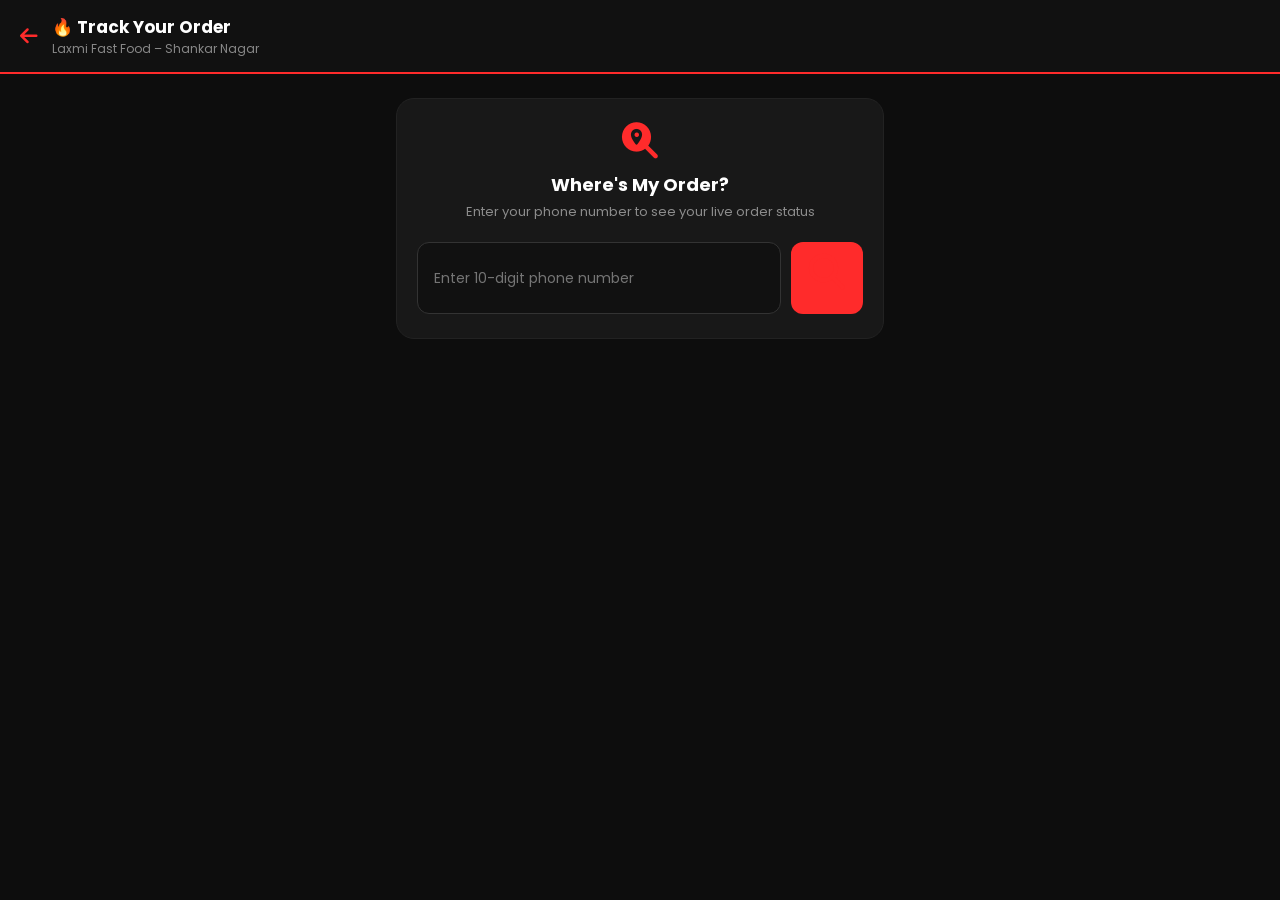
<file: track.html>
<!DOCTYPE html>
<html lang="en">
<head>
  <meta charset="UTF-8"/>
  <meta name="viewport" content="width=device-width, initial-scale=1.0"/>
  <title>Track Order – Laxmi Fast Food</title>
  <link href="https://fonts.googleapis.com/css2?family=Poppins:wght@300;400;600;700&family=Bebas+Neue&display=swap" rel="stylesheet"/>
  <link rel="stylesheet" href="https://cdnjs.cloudflare.com/ajax/libs/font-awesome/6.5.0/css/all.min.css"/>
  <style>
    *, *::before, *::after { margin:0; padding:0; box-sizing:border-box; }
    body { font-family:'Poppins',sans-serif; background:#0d0d0d; color:#fff; min-height:100vh; }

    header {
      background:#111; border-bottom:2px solid #ff2b2b;
      padding:14px 20px; display:flex; align-items:center; gap:14px;
      position:sticky; top:0; z-index:100;
    }
    header a { color:#ff2b2b; font-size:20px; text-decoration:none; }
    header h1 { font-size:17px; font-weight:700; color:#fff; }
    header span { font-size:12px; opacity:0.5; display:block; }

    .wrap { max-width:520px; margin:0 auto; padding:24px 16px 80px; }

    /* SEARCH BOX */
    .search-box {
      background:#181818; border:1px solid #222; border-radius:18px;
      padding:24px 20px; margin-bottom:24px; text-align:center;
    }
    .search-box i { font-size:36px; color:#ff2b2b; margin-bottom:12px; display:block; }
    .search-box h2 { font-size:18px; font-weight:700; margin-bottom:4px; }
    .search-box p { font-size:13px; opacity:0.5; margin-bottom:20px; }
    .search-row { display:flex; gap:10px; }
    .search-row input {
      flex:1; padding:12px 16px; background:#111; border:1px solid #333;
      border-radius:12px; color:#fff; font-size:14px; outline:none;
      font-family:'Poppins',sans-serif;
    }
    .search-row input:focus { border-color:#ff2b2b; }
    .search-row button {
      padding:12px 18px; background:#ff2b2b; color:#fff; border:none;
      border-radius:12px; font-size:14px; font-weight:600; cursor:pointer;
      font-family:'Poppins',sans-serif; transition:background 0.2s;
    }
    .search-row button:hover { background:#e00; }

    /* ORDER CARD */
    .order-card {
      background:#181818; border:1px solid #2a2a2a; border-radius:16px;
      padding:18px; margin-bottom:16px; animation:fadeUp 0.3s ease;
    }
    @keyframes fadeUp { from { opacity:0; transform:translateY(12px); } to { opacity:1; transform:translateY(0); } }

    .oc-top { display:flex; justify-content:space-between; align-items:flex-start; margin-bottom:12px; gap:10px; }
    .oc-id { font-size:13px; font-family:monospace; color:#ff2b2b; font-weight:700; }
    .oc-time { font-size:11px; opacity:0.45; margin-top:3px; }

    .status-badge {
      font-size:11px; font-weight:700; padding:4px 12px;
      border-radius:20px; border:1px solid; white-space:nowrap; flex-shrink:0;
    }
    .status-Order-Received { background:rgba(255,193,7,0.15);  color:#ffc107; border-color:#ffc10740; }
    .status-Preparing      { background:rgba(33,150,243,0.15); color:#2196f3; border-color:#2196f340; }
    .status-Ready          { background:rgba(156,39,176,0.15); color:#ce93d8; border-color:#9c27b040; }
    .status-Completed      { background:rgba(76,175,80,0.15);  color:#4caf50; border-color:#4caf5040; }

    /* TRACKER STEPS */
    .tracker { display:flex; align-items:center; margin:14px 0; }
    .t-step {
      display:flex; flex-direction:column; align-items:center; gap:4px;
      flex:1; position:relative;
    }
    .t-step::after {
      content:''; position:absolute; top:14px; left:50%; width:100%;
      height:2px; background:#2a2a2a; z-index:0;
    }
    .t-step:last-child::after { display:none; }
    .t-dot {
      width:28px; height:28px; border-radius:50%; background:#1e1e1e;
      border:2px solid #333; display:flex; align-items:center; justify-content:center;
      font-size:12px; color:#555; z-index:1; transition:all 0.4s;
    }
    .t-label { font-size:10px; opacity:0.4; text-align:center; transition:all 0.4s; }
    .t-step.active .t-dot   { background:#ff2b2b22; border-color:#ff2b2b; color:#ff2b2b; }
    .t-step.active .t-label { opacity:0.8; }
    .t-step.active::after   { background:#ff2b2b55; }
    .t-step.current .t-dot  { background:#ff2b2b; color:#fff; box-shadow:0 0 10px #ff2b2b88; }
    .t-step.current .t-label { opacity:1; font-weight:600; color:#ff2b2b; }

    .oc-items { font-size:12px; opacity:0.65; line-height:1.8; margin-bottom:12px; }
    .oc-footer { display:flex; justify-content:space-between; align-items:center; border-top:1px solid #222; padding-top:12px; }
    .oc-total { font-family:'Bebas Neue',sans-serif; font-size:20px; color:#ff2b2b; letter-spacing:1px; }
    .oc-addr { font-size:11px; opacity:0.4; text-align:right; flex:1; overflow:hidden; text-overflow:ellipsis; white-space:nowrap; margin-left:10px; }

    /* DELIVERY CONFIRM */
    .delivery-confirm { margin-top:12px; border-top:1px solid #222; padding-top:12px; }
    .delivery-confirm p { font-size:13px; font-weight:600; margin-bottom:10px; }
    .dc-btns { display:flex; gap:10px; }
    .dc-btn {
      flex:1; padding:10px; border:none; border-radius:10px;
      font-size:13px; font-weight:700; cursor:pointer; font-family:'Poppins',sans-serif;
      transition:opacity 0.2s;
    }
    .dc-btn:hover { opacity:0.85; }
    .dc-yes { background:#4caf50; color:#fff; }
    .dc-no  { background:#ff2b2b; color:#fff; }
    .dc-done { font-size:12px; margin-top:8px; }
    .dc-done.ok  { color:#4caf50; }
    .dc-done.bad { color:#ff2b2b; }
    .dc-wa {
      display:inline-flex; align-items:center; gap:6px; margin-top:10px;
      background:#25d366; color:#fff; padding:10px 16px; border-radius:10px;
      font-size:13px; font-weight:700; text-decoration:none; width:100%;
      justify-content:center;
    }

    /* RATING */
    .rating-row { margin-top:12px; border-top:1px solid #222; padding-top:12px; }
    .rating-row p { font-size:12px; opacity:0.6; margin-bottom:8px; }
    .stars { display:flex; gap:6px; }
    .star-btn {
      background:none; border:none; font-size:22px; cursor:pointer;
      color:#333; transition:color 0.2s; padding:0;
    }
    .star-btn.lit { color:#ffc107; }
    .rating-done { font-size:12px; color:#4caf50; margin-top:6px; }
    .rating-input { margin-top:8px; display:none; flex-direction:column; gap:8px; }
    .rating-input textarea {
      width:100%; padding:10px 12px; background:#111; border:1px solid #333;
      border-radius:10px; color:#fff; font-size:13px; resize:none; outline:none;
      font-family:'Poppins',sans-serif;
    }
    .rating-input textarea:focus { border-color:#ff2b2b; }
    .rating-submit {
      padding:8px 18px; background:#ff2b2b; color:#fff; border:none;
      border-radius:10px; font-size:13px; font-weight:600; cursor:pointer;
      font-family:'Poppins',sans-serif; align-self:flex-end;
    }

    /* EMPTY / LOADING */
    .state-box { text-align:center; padding:40px 20px; opacity:0.5; }
    .state-box i { font-size:40px; color:#ff2b2b; display:block; margin-bottom:12px; }
    .state-box p { font-size:15px; font-weight:600; }
    .state-box span { font-size:12px; }

    /* LIVE BADGE */
    .live-badge {
      display:inline-flex; align-items:center; gap:6px;
      background:#ff2b2b22; border:1px solid #ff2b2b44;
      color:#ff2b2b; padding:4px 12px; border-radius:20px;
      font-size:11px; font-weight:600; margin-bottom:16px;
    }
    .live-dot { width:7px; height:7px; border-radius:50%; background:#ff2b2b; animation:pulse 1.2s infinite; }
    @keyframes pulse { 0%,100%{opacity:1;} 50%{opacity:0.3;} }

    @media(max-width:480px) {
      .t-label { font-size:9px; }
      .t-dot { width:24px; height:24px; font-size:10px; }
    }
  </style>
</head>
<body>

<header>
  <a href="index.html"><i class="fas fa-arrow-left"></i></a>
  <div>
    <h1>🔥 Track Your Order</h1>
    <span>Laxmi Fast Food – Shankar Nagar</span>
  </div>
</header>

<div class="wrap">

  <div class="search-box">
    <i class="fas fa-search-location"></i>
    <h2>Where's My Order?</h2>
    <p>Enter your phone number to see your live order status</p>
    <div class="search-row">
      <input type="tel" id="phoneInput" maxlength="10" placeholder="Enter 10-digit phone number"
        onkeydown="if(event.key==='Enter') trackOrders()"/>
      <button onclick="trackOrders()"><i class="fas fa-search"></i></button>
    </div>
  </div>

  <div id="resultArea"></div>

</div>

<script>
  const API = window.location.hostname === 'localhost' || window.location.hostname === '127.0.0.1'
    ? 'http://localhost:5000/api/orders'
    : 'https://laxmi-ffc-backend.onrender.com/api/orders';

  const STEPS       = ['Order Received', 'Preparing', 'Ready', 'Completed'];
  const STEP_ICONS  = ['fa-check', 'fa-fire', 'fa-bell', 'fa-flag-checkered'];
  const STEP_LABELS = ['Received', 'Preparing', 'Ready', 'Done'];

  let liveIntervals = {};

  // Auto-fill from localStorage
  window.onload = () => {
    const saved = localStorage.getItem('lff_phone');
    if (saved) { document.getElementById('phoneInput').value = saved; trackOrders(); }
  };

  async function trackOrders() {
    const phone = document.getElementById('phoneInput').value.trim();
    if (!/^\d{10}$/.test(phone)) { showResult('error', 'Enter a valid 10-digit phone number.'); return; }

    localStorage.setItem('lff_phone', phone);
    showResult('loading');

    try {
      const controller = new AbortController();
      const timeout = setTimeout(() => controller.abort(), 12000);
      const res    = await fetch(`${API}/by-phone/${phone}`, { signal: controller.signal });
      clearTimeout(timeout);
      const orders = await res.json();
      if (!orders.length) { showResult('empty'); return; }
      renderOrders(orders);
      orders.forEach(o => {
        if (o.orderStatus !== 'Completed') startLivePoll(o._id);
      });
    } catch (err) {
      const isTimeout = err.name === 'AbortError';
      showResult('error', isTimeout ? 'Server waking up (~30s). Please retry.' : 'Could not connect. Check your internet.');
    }
  }

  function renderOrders(orders) {
    const area = document.getElementById('resultArea');
    area.innerHTML = `
      <div class="live-badge"><span class="live-dot"></span> Live Tracking</div>
      ${orders.map(o => orderCardHTML(o)).join('')}`;
  }

  function orderCardHTML(o) {
    const step    = STEPS.indexOf(o.orderStatus);
    const date    = new Date(o.orderTime);
    const dateStr = date.toLocaleDateString('en-IN', { day:'2-digit', month:'short', year:'numeric' });
    const timeStr = date.toLocaleTimeString('en-IN', { hour:'2-digit', minute:'2-digit' });
    const savedRating = localStorage.getItem('rating_' + o._id);
    // Show delivery confirm if completed and enough time has passed (prepTime + 5 min buffer)
    const elapsed = (Date.now() - new Date(o.orderTime).getTime()) / 60000;
    const showConfirm = o.orderStatus === 'Completed' && elapsed >= (o.prepTime || 10) + 5;

    return `
      <div class="order-card" id="card_${o._id}">
        <div class="oc-top">
          <div>
            <div class="oc-id"><i class="fas fa-hashtag"></i> ${o.orderId || o._id.slice(-8).toUpperCase()}</div>
            <div class="oc-time"><i class="fas fa-clock"></i> ${dateStr} · ${timeStr}</div>
          </div>
          <span class="status-badge status-${o.orderStatus.replace(' ','-')}" id="badge_${o._id}">${o.orderStatus}</span>
        </div>

        <div class="tracker" id="tracker_${o._id}">
          ${STEPS.map((s, i) => `
            <div class="t-step ${i <= step ? 'active' : ''} ${i === step ? 'current' : ''}" id="step_${o._id}_${i}">
              <div class="t-dot"><i class="fas ${STEP_ICONS[i]}"></i></div>
              <div class="t-label">${STEP_LABELS[i]}</div>
            </div>`).join('')}
        </div>

        <div class="oc-items">${o.itemsOrdered.map(i => `• ${i.name} x${i.quantity}`).join(' &nbsp;|&nbsp; ')}</div>

        <div class="oc-footer">
          <span class="oc-total">₹${o.totalAmount}</span>
          <span class="oc-addr"><i class="fas fa-map-marker-alt"></i> ${o.address}</span>
        </div>

        ${showConfirm ? deliveryConfirmHTML(o) : ''}
        ${o.orderStatus === 'Completed' ? ratingHTML(o._id, savedRating) : ''}
      </div>`;
  }

  function deliveryConfirmHTML(o) {
    const saved = localStorage.getItem('dc_' + o._id);
    if (saved === 'yes') return `<div class="delivery-confirm"><div class="dc-done ok">✅ Great! Glad you received your order.</div></div>`;
    if (saved === 'no')  return `<div class="delivery-confirm"><div class="dc-done bad">⚠️ Issue reported. We're sorry!</div><a class="dc-wa" href="${buildIssueWA(o)}" target="_blank"><i class="fab fa-whatsapp"></i> Chat with Us</a></div>`;
    return `
      <div class="delivery-confirm" id="dc_${o._id}">
        <p>⏰ Estimated time is up — Did you receive your order?</p>
        <div class="dc-btns">
          <button class="dc-btn dc-yes" onclick="confirmDelivery('${o._id}','yes','${o.orderId || o._id.slice(-8).toUpperCase()}',${o.prepTime||10})"><i class="fas fa-check"></i> Yes, Received!</button>
          <button class="dc-btn dc-no"  onclick="confirmDelivery('${o._id}','no','${o.orderId || o._id.slice(-8).toUpperCase()}',${o.prepTime||10})"><i class="fas fa-times"></i> Not Yet</button>
        </div>
      </div>`;
  }

  function buildIssueWA(o) {
    const id = o.orderId || o._id.slice(-8).toUpperCase();
    const msg = encodeURIComponent(`Hey Santosh, kindly look at this issue. The estimated time is up and we didn't receive the order yet.\n\nOrder ID: ${id}\nItems: ${o.itemsOrdered.map(i => i.name + ' x' + i.quantity).join(', ')}\nTotal: \u20b9${o.totalAmount}`);
    return `https://wa.me/9321611315?text=${msg}`;
  }

  async function confirmDelivery(mongoId, answer, displayId, prepTime) {
    localStorage.setItem('dc_' + mongoId, answer);
    try {
      await fetch(`${API}/${mongoId}/delivery-confirm`, {
        method: 'PATCH',
        headers: { 'Content-Type': 'application/json' },
        body: JSON.stringify({ confirmed: answer })
      });
    } catch {}
    const box = document.getElementById('dc_' + mongoId);
    if (!box) return;
    if (answer === 'yes') {
      box.innerHTML = `<div class="dc-done ok">✅ Great! Glad you received your order.</div>`;
    } else {
      const waMsg = encodeURIComponent(`Hey Santosh, kindly look at this issue. The estimated time is up and we didn't receive the order yet.\n\nOrder ID: ${displayId}\nEst. Time: ${prepTime} min`);
      box.innerHTML = `<div class="dc-done bad">⚠️ We're sorry to hear that!</div><a class="dc-wa" href="https://wa.me/9321611315?text=${waMsg}" target="_blank"><i class="fab fa-whatsapp"></i> Chat with Us</a>`;
    }
  }

  function ratingHTML(id, saved) {
    if (saved) return `<div class="rating-row"><div class="rating-done">⭐ You rated this order ${saved}/5 — Thank you!</div></div>`;
    return `
      <div class="rating-row">
        <p>How was your order?</p>
        <div class="stars" id="stars_${id}">
          ${[1,2,3,4,5].map(n => `<button class="star-btn" onclick="selectStar('${id}',${n})">★</button>`).join('')}
        </div>
        <div class="rating-input" id="rinput_${id}">
          <textarea id="rtext_${id}" rows="2" placeholder="Leave a review (optional)..."></textarea>
          <button class="rating-submit" onclick="submitRating('${id}')">Submit</button>
        </div>
      </div>`;
  }

  function selectStar(id, n) {
    const stars = document.querySelectorAll(`#stars_${id} .star-btn`);
    stars.forEach((s, i) => s.classList.toggle('lit', i < n));
    stars[n-1].dataset.selected = n;
    document.getElementById(`stars_${id}`).dataset.val = n;
    document.getElementById(`rinput_${id}`).style.display = 'flex';
  }

  async function submitRating(id) {
    const val  = document.getElementById(`stars_${id}`).dataset.val;
    const text = document.getElementById(`rtext_${id}`).value.trim();
    if (!val) return;

    const btn = document.querySelector(`#rinput_${id} .rating-submit`);
    btn.disabled = true;
    btn.textContent = 'Submitting...';

    try {
      await fetch(`${API}/${id}/rating`, {
        method: 'PATCH',
        headers: { 'Content-Type': 'application/json' },
        body: JSON.stringify({ rating: parseInt(val), review: text })
      });
    } catch {}

    localStorage.setItem('rating_' + id, val);
    const row = document.querySelector(`#card_${id} .rating-row`);
    row.innerHTML = `<div class="rating-done">⭐ You rated this order ${val}/5 — Thank you!</div>`;
  }

  // Live polling for active orders
  function startLivePoll(id) {
    if (liveIntervals[id]) return;
    liveIntervals[id] = setInterval(async () => {
      try {
        const res  = await fetch(`${API}/${id}`);
        const data = await res.json();
        if (!data.orderStatus) return;
        updateCardStatus(id, data.orderStatus);
        if (data.orderStatus === 'Completed') {
          clearInterval(liveIntervals[id]);
          delete liveIntervals[id];
          const card = document.getElementById('card_' + id);
          if (card) {
            if (!card.querySelector('.rating-row')) {
              card.insertAdjacentHTML('beforeend', ratingHTML(id, null));
            }
            if (!card.querySelector('.delivery-confirm')) {
              // inject delivery confirm before rating
              const ratingRow = card.querySelector('.rating-row');
              const dcHTML = deliveryConfirmHTML(data);
              if (ratingRow) ratingRow.insertAdjacentHTML('beforebegin', dcHTML);
              else card.insertAdjacentHTML('beforeend', dcHTML);
            }
          }
        }
      } catch {}
    }, 15000);
  }

  function updateCardStatus(id, status) {
    const step  = STEPS.indexOf(status);
    const badge = document.getElementById('badge_' + id);
    if (badge) {
      badge.className = `status-badge status-${status.replace(' ','-')}`;
      badge.textContent = status;
    }
    STEPS.forEach((_, i) => {
      const el = document.getElementById(`step_${id}_${i}`);
      if (!el) return;
      el.classList.toggle('active',  i <= step);
      el.classList.toggle('current', i === step);
    });
  }

  function showResult(type, msg) {
    const area = document.getElementById('resultArea');
    if (type === 'loading') {
      area.innerHTML = `<div class="state-box"><i class="fas fa-spinner fa-spin"></i><p>Fetching orders...</p><span>Server may take ~30s to wake up</span></div>`;
    } else if (type === 'empty') {
      area.innerHTML = `<div class="state-box"><i class="fas fa-receipt"></i><p>No orders found</p><span>No orders placed with this number yet.</span></div>`;
    } else {
      area.innerHTML = `<div class="state-box"><i class="fas fa-exclamation-circle"></i><p>${msg}</p><button onclick="trackOrders()" style="margin-top:14px;padding:10px 22px;background:#ff2b2b;color:#fff;border:none;border-radius:10px;font-size:13px;font-weight:700;cursor:pointer;font-family:'Poppins',sans-serif"><i class="fas fa-sync-alt"></i> Retry</button></div>`;
    }
  }
</script>
</body>
</html>
</file>
